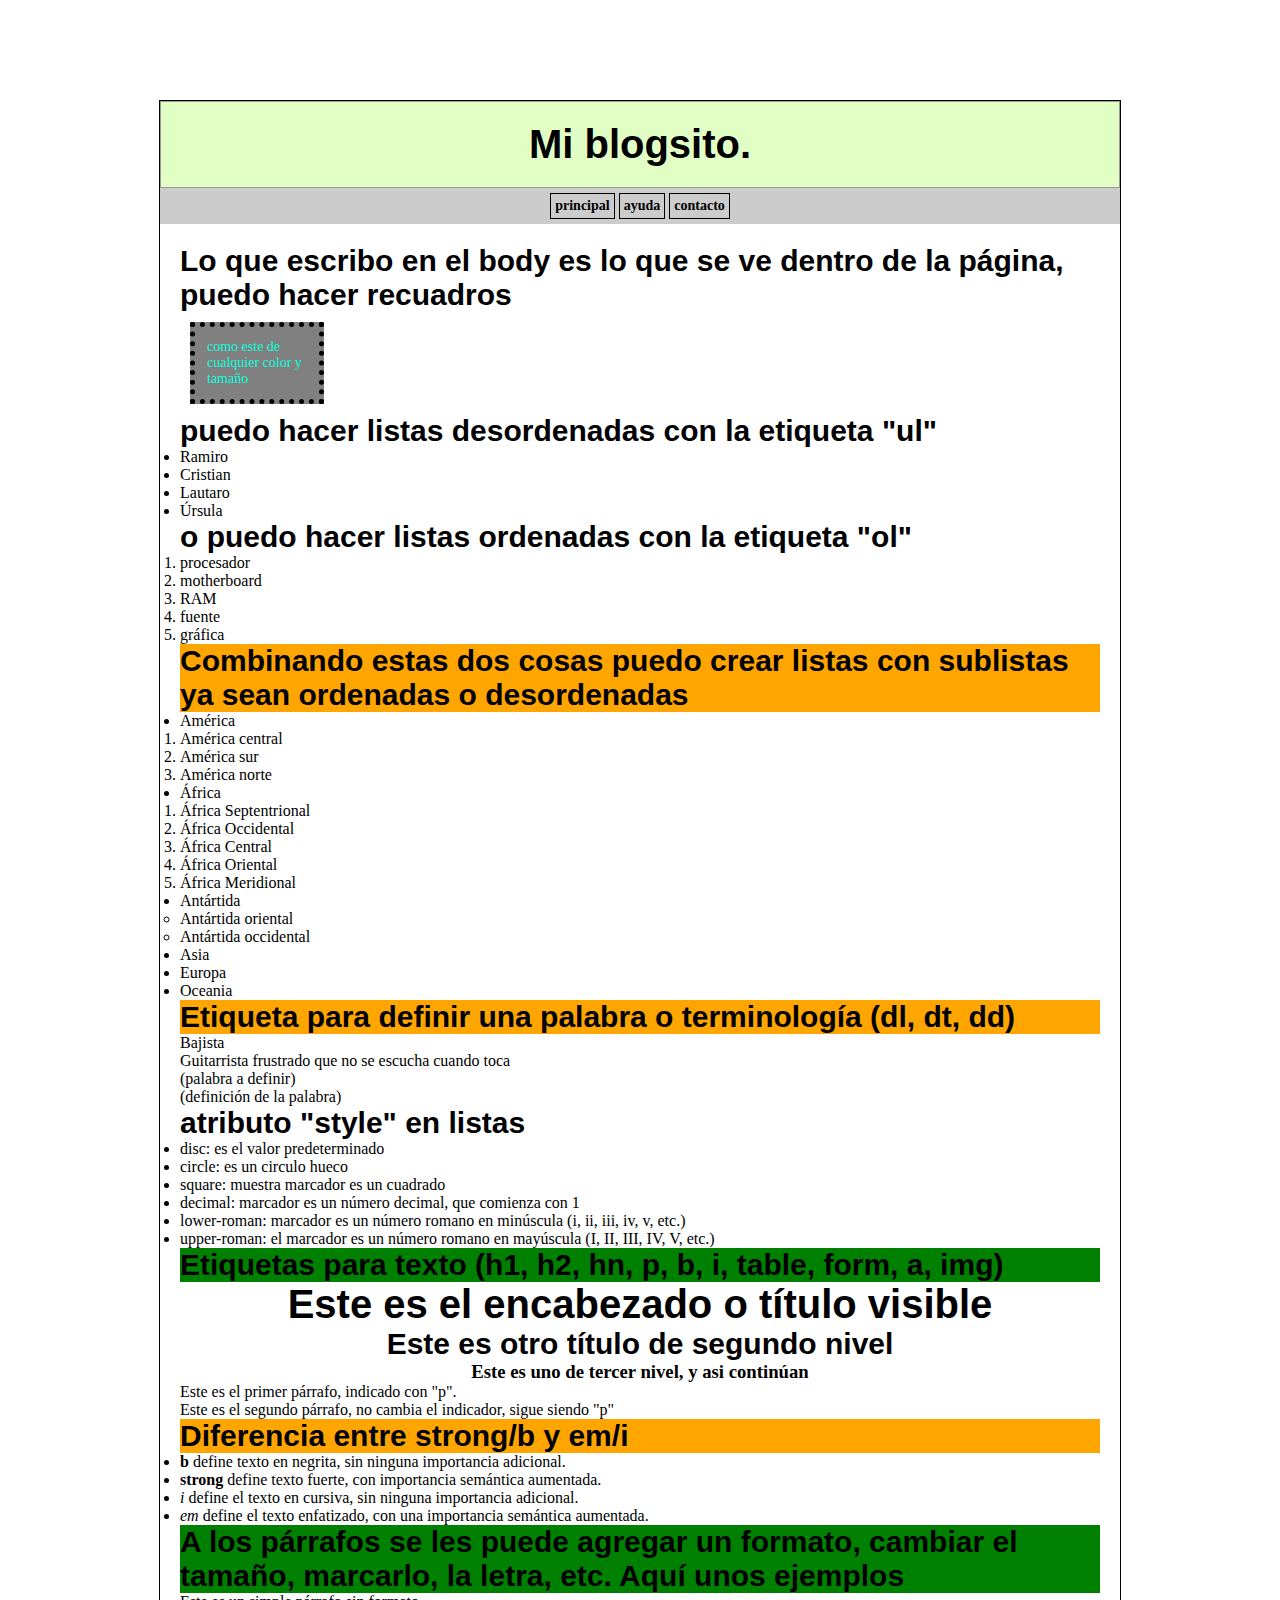
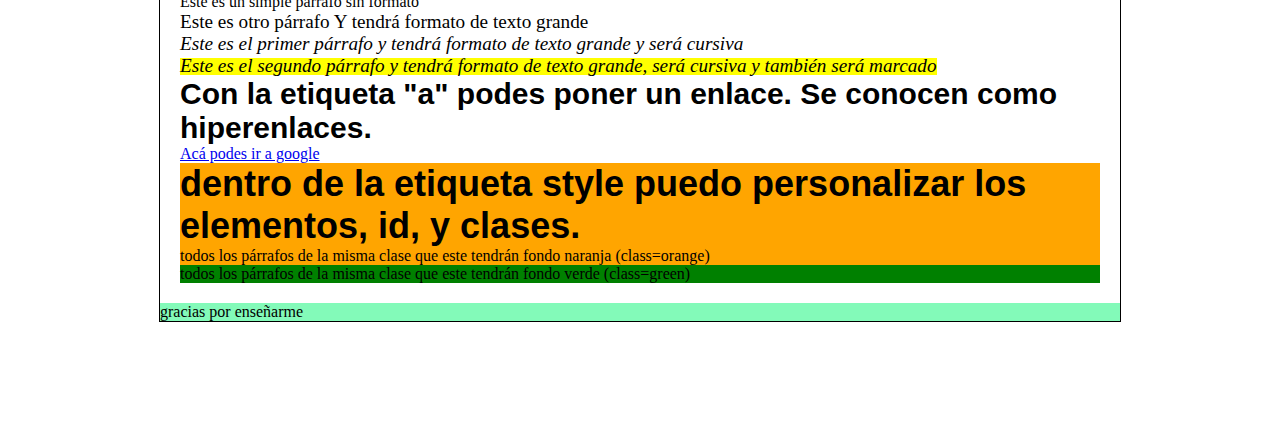
<file: index.html>
<!DOCTYPE html>
<html>


    <head>

        
        <title>Mi Blogsito</title>

        <link rel="stylesheet" href="estilos.css">
        <script src="codigo.js"></script>
        <link rel="icon" href="vscode_favicon.ico">
    </head>

    <body>

        <div class="agrupar">
            <header id="cabecera">
                <center><h1>Mi blogsito.</h1></center>

                
            </header>
                
            
            <nav class="menu">
                <ul>
                    <li>principal</li>
                    <li>ayuda</li>
                    <li>contacto</li>
                </ul>
            </nav>
            
                <section>
                         <h2>Lo que escribo en el body es lo que se ve dentro de la página, puedo hacer recuadros </h2>
    
                    <p style="font-size: 14px; font-family: Lato; color: #09ffde; background-color: rgb(128, 128, 128); padding: 12px; margin: 10px; width: 100px; border-style: dotted; border-color: #000000; border-width: 5px;"> como este de cualquier color y tamaño</p>
    
    
                    <h2>puedo hacer listas desordenadas con la etiqueta "ul"</h2>
    
                    <nav>
                        <ul>
                            <li>Ramiro</li>
                            <li>Cristian</li>
                            <li>Lautaro</li>
                            <li>Úrsula</li>
                        </ul>
                    </nav>
    
                    <h2>o puedo hacer listas ordenadas con la etiqueta "ol"</h2>
    
                    <nav>
                        <ol>
                            <li>procesador</li>
                            <li>motherboard</li>
                            <li>RAM</li>
                            <li>fuente</li>
                            <li>gráfica</li>
                        </ol>
                    </nav>
    
                        <h2 class="orange">Combinando estas dos cosas puedo crear listas con sublistas ya sean ordenadas o desordenadas</h2>
    
                    <nav>   
                        <ul>
                            <li>América</li>
                            <ol>
                                <li>América central</li>
                                <li>América sur</li>
                                <li>América norte</li>
                            </ol>
                            <li>África</li>
                        <ol>
                            <li>África Septentrional</li>
                            <li>África Occidental</li>
                            <li>África Central</li>
                            <li>África Oriental</li>
                            <li>África Meridional</li>
                        </ol>
                  
                            <li>Antártida</li>
                        <ul>
                            <li>Antártida oriental</li>
                            <li>Antártida occidental</li>
                        </ul>
                            <li>Asia</li>
                            <li>Europa</li>
                            <li>Oceania</li>
                        </ul>
                    </nav>
    
            
    
                    <h2 class="orange">Etiqueta para definir una palabra o terminología (dl, dt, dd)</h2>    
    
                        <dl><dt>Bajista</dt><dd>Guitarrista frustrado que no se escucha cuando toca</dd></dl>
                        <dl><dt>(palabra a definir)</dt><dd>(definición de la palabra)</dd></dl>
    
                    <h2>atributo "style" en listas</h2>
    
                    <ul>
                        <li>disc: es el valor predeterminado</li>
                        <li>circle: es un circulo hueco</li>
                        <li>square: muestra marcador es un cuadrado</li>
                        <li>decimal: marcador es un número decimal, que comienza con 1</li>
                        <li>lower-roman: marcador es un número romano en minúscula (i, ii, iii, iv, v, etc.)</li>
                        <li>upper-roman: el marcador es un número romano en mayúscula (I, II, III, IV, V, etc.)</li>
                    </ul>
    
    
                    <h2 class="green">Etiquetas para texto (h1, h2, hn, p, b, i, table, form, a, img)</h2>
    
                        <h1><center>Este es el encabezado o título visible </center> </h1>
                        <h2><center>Este es otro título de segundo nivel</center></h2> 
                        <h3><center>Este es uno de tercer nivel, y asi continúan</center></h3>
                        <p> Este es el primer párrafo, indicado con "p".</p> 
                        <p> Este es el segundo párrafo, no cambia el indicador, sigue siendo "p"</p> 
    
                    <!--esto se usa para escribir comentarios, notas o recordatorios solo visibles para el programador, ya que no aparecen en la página web, solo sirve para que yo pueda poner que por ejemplo falta de pushear algo que todavia capaz no se commiteo.-->
                
    
                        <h2 class="orange"> Diferencia entre strong/b y em/i</h2>
        
                        <ul>
                            <li> <b>b</b> define texto en negrita, sin ninguna importancia adicional.</li>
                            <li> <strong>strong</strong> define texto fuerte, con importancia semántica aumentada.</li>
                            <li> <i>i</i> define el texto en cursiva, sin ninguna importancia adicional.</li>
                            <li> <em>em</em> define el texto enfatizado, con una importancia semántica aumentada.</li>
                        </ul>
    
                        <h2 class="green"> A los párrafos se les puede agregar un formato, cambiar el tamaño, marcarlo, la letra, etc. Aquí unos ejemplos</h2>
    
                        <p> Este es un simple párrafo sin formato </p>
    
                        <big><p> Este es otro párrafo Y tendrá formato de texto grande</p></big>
    
                        <i><big><p> Este es el primer párrafo y tendrá formato de texto grande y será cursiva</p></big></i>
    
                        <p><mark><i><big> Este es el segundo párrafo y tendrá formato de texto grande, será cursiva y también será marcado</big></i></mark></p>
    
    
                        <h2>Con la etiqueta "a" podes poner un enlace. Se conocen como hiperenlaces.</h2>
    
                        <a href="http://google.com">Acá podes ir a google</a>
    
        
    
    
                        <h2 class="orange"><big>dentro de la etiqueta style puedo personalizar los elementos, id, y clases.</big></h2>
    
                        <p class="orange">todos los párrafos de la misma clase que este tendrán fondo naranja (class=orange)</p>
                        <p class="green">todos los párrafos de la misma clase que este tendrán fondo verde (class=green)</p>
            
    
    
    
    
    
    
    
    
    
    
    
    
    
    
    
    
    
    
    
    
    
    
    
    
    
    
    
    
    
    
    
    
    
    
                    
                </section>
    
    
            <footer>
                <p>gracias por enseñarme</p>
            </footer>
        </div>






    </body>


</html>
</file>
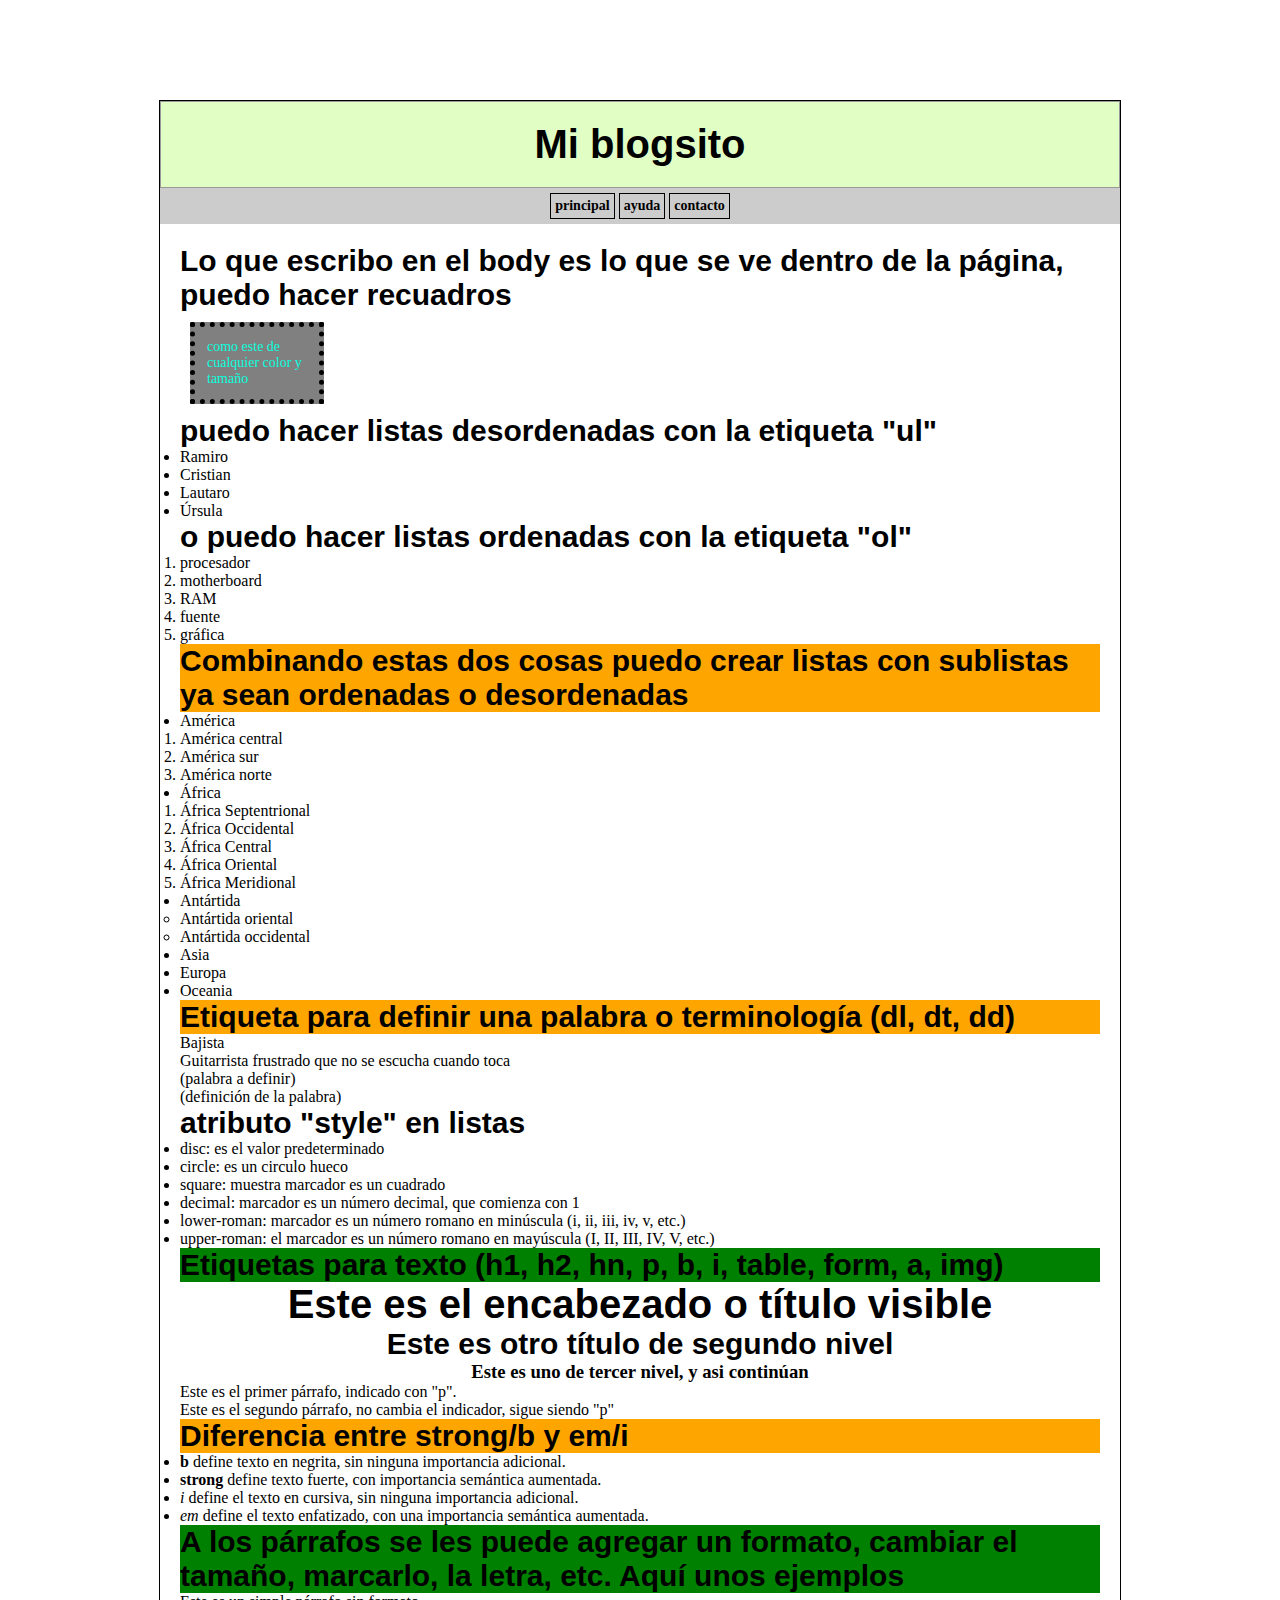
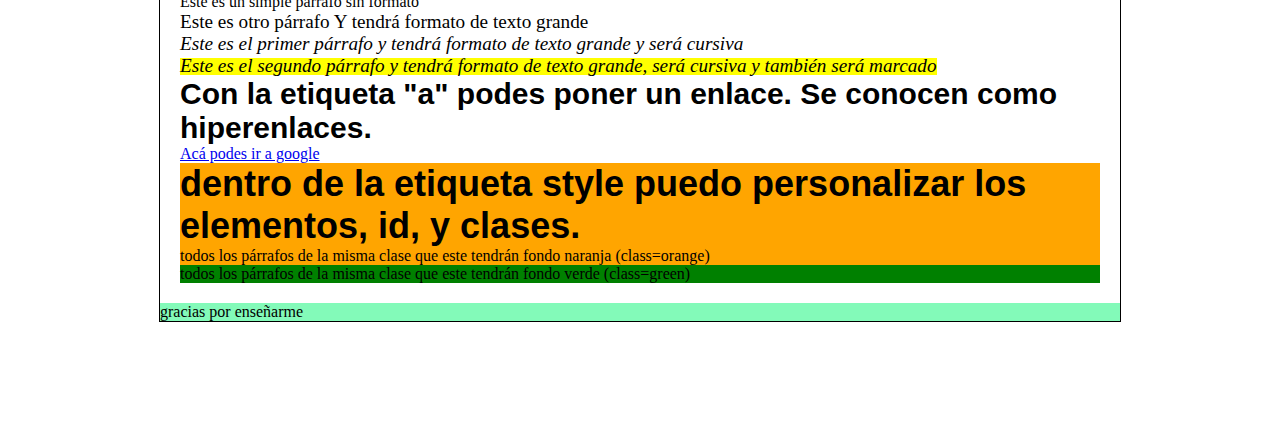
<file: proyect1.html>
<!DOCTYPE html>
<html>


    <head>
        <title>Mi Blogsito</title>

        <link rel="stylesheet" href="estilos.css">
    </head>

    <body>

        <div class="agrupar">
            <header id="cabecera">
                <center><h1>Mi blogsito</h1></center>
            </header>
                

            <nav class="menu">
                <ul>
                    <li>principal</li>
                    <li>ayuda</li>
                    <li>contacto</li>
                </ul>
            </nav>
            
                <section>
                         <h2>Lo que escribo en el body es lo que se ve dentro de la página, puedo hacer recuadros </h2>
    
                    <p style="font-size: 14px; font-family: Lato; color: #09ffde; background-color: rgb(128, 128, 128); padding: 12px; margin: 10px; width: 100px; border-style: dotted; border-color: #000000; border-width: 5px;"> como este de cualquier color y tamaño</p>
    
    
                    <h2>puedo hacer listas desordenadas con la etiqueta "ul"</h2>
    
                    <nav>
                        <ul>
                            <li>Ramiro</li>
                            <li>Cristian</li>
                            <li>Lautaro</li>
                            <li>Úrsula</li>
                        </ul>
                    </nav>
    
                    <h2>o puedo hacer listas ordenadas con la etiqueta "ol"</h2>
    
                    <nav>
                        <ol>
                            <li>procesador</li>
                            <li>motherboard</li>
                            <li>RAM</li>
                            <li>fuente</li>
                            <li>gráfica</li>
                        </ol>
                    </nav>
    
                        <h2 class="orange">Combinando estas dos cosas puedo crear listas con sublistas ya sean ordenadas o desordenadas</h2>
    
                    <nav>   
                        <ul>
                            <li>América</li>
                            <ol>
                                <li>América central</li>
                                <li>América sur</li>
                                <li>América norte</li>
                            </ol>
                            <li>África</li>
                        <ol>
                            <li>África Septentrional</li>
                            <li>África Occidental</li>
                            <li>África Central</li>
                            <li>África Oriental</li>
                            <li>África Meridional</li>
                        </ol>
                  
                            <li>Antártida</li>
                        <ul>
                            <li>Antártida oriental</li>
                            <li>Antártida occidental</li>
                        </ul>
                            <li>Asia</li>
                            <li>Europa</li>
                            <li>Oceania</li>
                        </ul>
                    </nav>
    
            
    
                    <h2 class="orange">Etiqueta para definir una palabra o terminología (dl, dt, dd)</h2>    
    
                        <dl><dt>Bajista</dt><dd>Guitarrista frustrado que no se escucha cuando toca</dd></dl>
                        <dl><dt>(palabra a definir)</dt><dd>(definición de la palabra)</dd></dl>
    
                    <h2>atributo "style" en listas</h2>
    
                    <ul>
                        <li>disc: es el valor predeterminado</li>
                        <li>circle: es un circulo hueco</li>
                        <li>square: muestra marcador es un cuadrado</li>
                        <li>decimal: marcador es un número decimal, que comienza con 1</li>
                        <li>lower-roman: marcador es un número romano en minúscula (i, ii, iii, iv, v, etc.)</li>
                        <li>upper-roman: el marcador es un número romano en mayúscula (I, II, III, IV, V, etc.)</li>
                    </ul>
    
    
                    <h2 class="green">Etiquetas para texto (h1, h2, hn, p, b, i, table, form, a, img)</h2>
    
                        <h1><center>Este es el encabezado o título visible </center> </h1>
                        <h2><center>Este es otro título de segundo nivel</center></h2> 
                        <h3><center>Este es uno de tercer nivel, y asi continúan</center></h3>
                        <p> Este es el primer párrafo, indicado con "p".</p> 
                        <p> Este es el segundo párrafo, no cambia el indicador, sigue siendo "p"</p> 
    
                    <!--esto se usa para escribir comentarios, notas o recordatorios solo visibles para el programador, ya que no aparecen en la página web.-->
                
    
                        <h2 class="orange"> Diferencia entre strong/b y em/i</h2>
        
                        <ul>
                            <li> <b>b</b> define texto en negrita, sin ninguna importancia adicional.</li>
                            <li> <strong>strong</strong> define texto fuerte, con importancia semántica aumentada.</li>
                            <li> <i>i</i> define el texto en cursiva, sin ninguna importancia adicional.</li>
                            <li> <em>em</em> define el texto enfatizado, con una importancia semántica aumentada.</li>
                        </ul>
    
                        <h2 class="green"> A los párrafos se les puede agregar un formato, cambiar el tamaño, marcarlo, la letra, etc. Aquí unos ejemplos</h2>
    
                        <p> Este es un simple párrafo sin formato </p>
    
                        <big><p> Este es otro párrafo Y tendrá formato de texto grande</p></big>
    
                        <i><big><p> Este es el primer párrafo y tendrá formato de texto grande y será cursiva</p></big></i>
    
                        <p><mark><i><big> Este es el segundo párrafo y tendrá formato de texto grande, será cursiva y también será marcado</big></i></mark></p>
    
    
                        <h2>Con la etiqueta "a" podes poner un enlace. Se conocen como hiperenlaces.</h2>
    
                        <a href="http://google.com">Acá podes ir a google</a>
    
        
    
    
                        <h2 class="orange"><big>dentro de la etiqueta style puedo personalizar los elementos, id, y clases.</big></h2>
    
                        <p class="orange">todos los párrafos de la misma clase que este tendrán fondo naranja (class=orange)</p>
                        <p class="green">todos los párrafos de la misma clase que este tendrán fondo verde (class=green)</p>
            
    
    
    
    
    
    
    
    
    
    
    
    
    
    
    
    
    
    
    
    
    
    
    
    
    
    
    
    
    
    
    
    
    
    
                    
                </section>
    
    
            <footer>
                <p>gracias por enseñarme</p>
            </footer>
        </div>






    </body>


</html>
</file>
<file: estilos.css>
* {
    margin: 0;
    padding: 0;
}


#cabecera {
    background-color: #e1ffc5;
    border: 1px solid #999;
    padding: 20px;

}

footer {
    background-color: rgb(131, 250, 185);
}

.orange {
    background-color: orange;
}

.green {
    background-color: green;
}

h1 {
    font-size: 40px;
    font-family: sans-serif;
}
h2 {
    font-size: 30px;
    font-family: sans-serif;
}

header, nav, footer, section {
   display: block ;
}

.agrupar {
    width: 960px;
    margin: 100px auto;
    border: 1px solid black;
}

.menu {
    background-color: #ccc;
    padding: 5px 15px;
    text-align: center;
}

.menu li {
    list-style: none;
    padding: 4px;
    border: 1px solid black;
    font: bold 14px verdana;
    display: inline-block;
}

section {
    margin: 20px;
}
</file>
